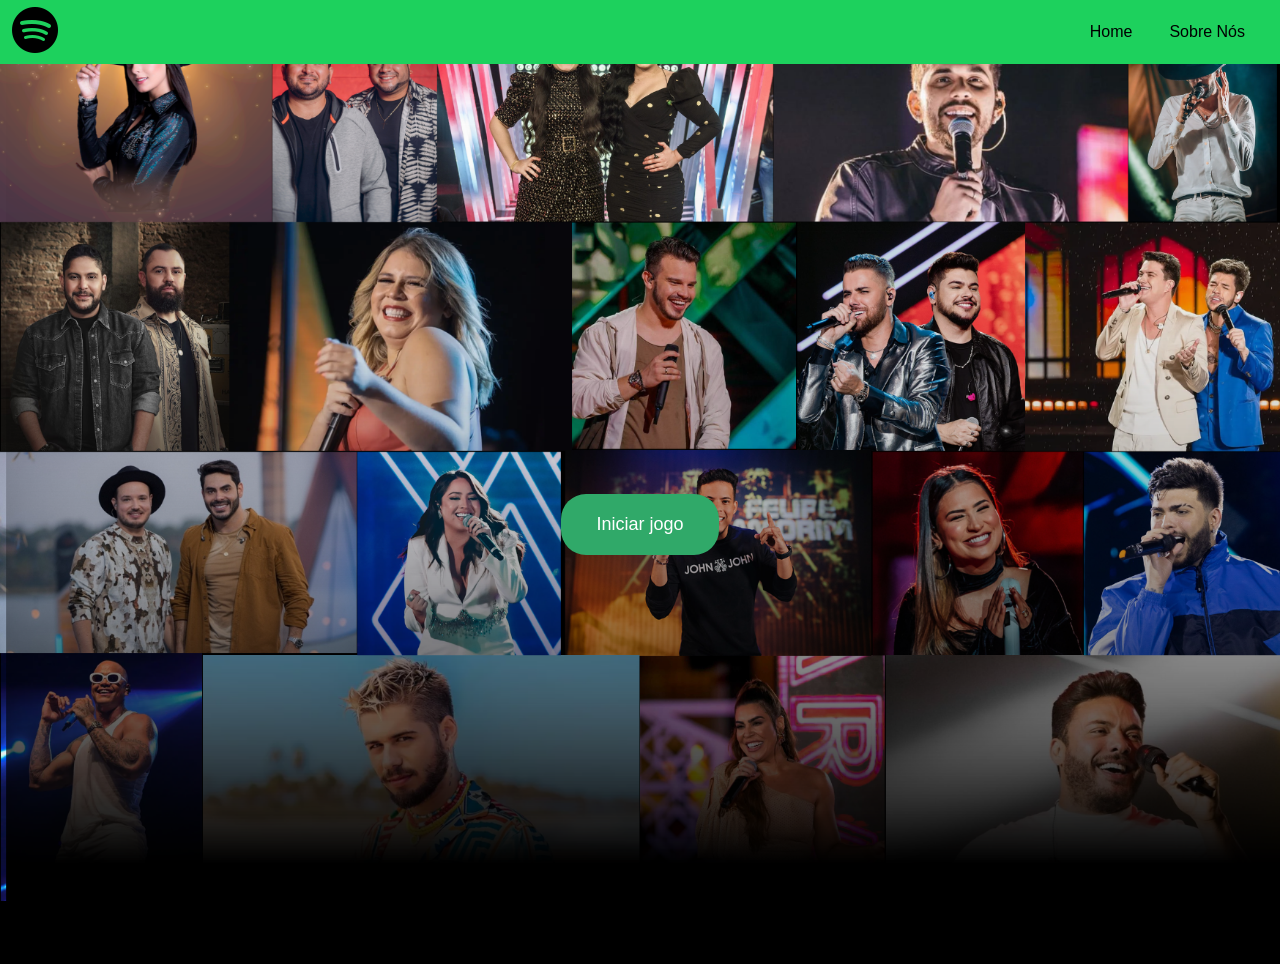
<file: index.html>
<!DOCTYPE html>
<html lang="pt-br">
<head>
  <meta charset="UTF-8">
  <meta name="viewport" content="width=device-width, initial-scale=1.0">
  <title>Spotify</title>
  <link rel="stylesheet" href="style.css">
</head>
<body>
  <nav>
    <div class="logo">
      <img src="img4.png" alt="">
    </div>
    <ul>
      <li><a href="index.html">Home</a></li>
      <li><a href="https://support.spotify.com/br-pt/article/what-is-spotify/">Sobre Nós</a></li>
    </ul>
  </nav>
  <div class="content">
  <form action="index1.html">
    <button id="start-game" class="start-button" onclick="startGame()">Iniciar jogo</button>
  </form>
</div>
</body>
</html>
</file>
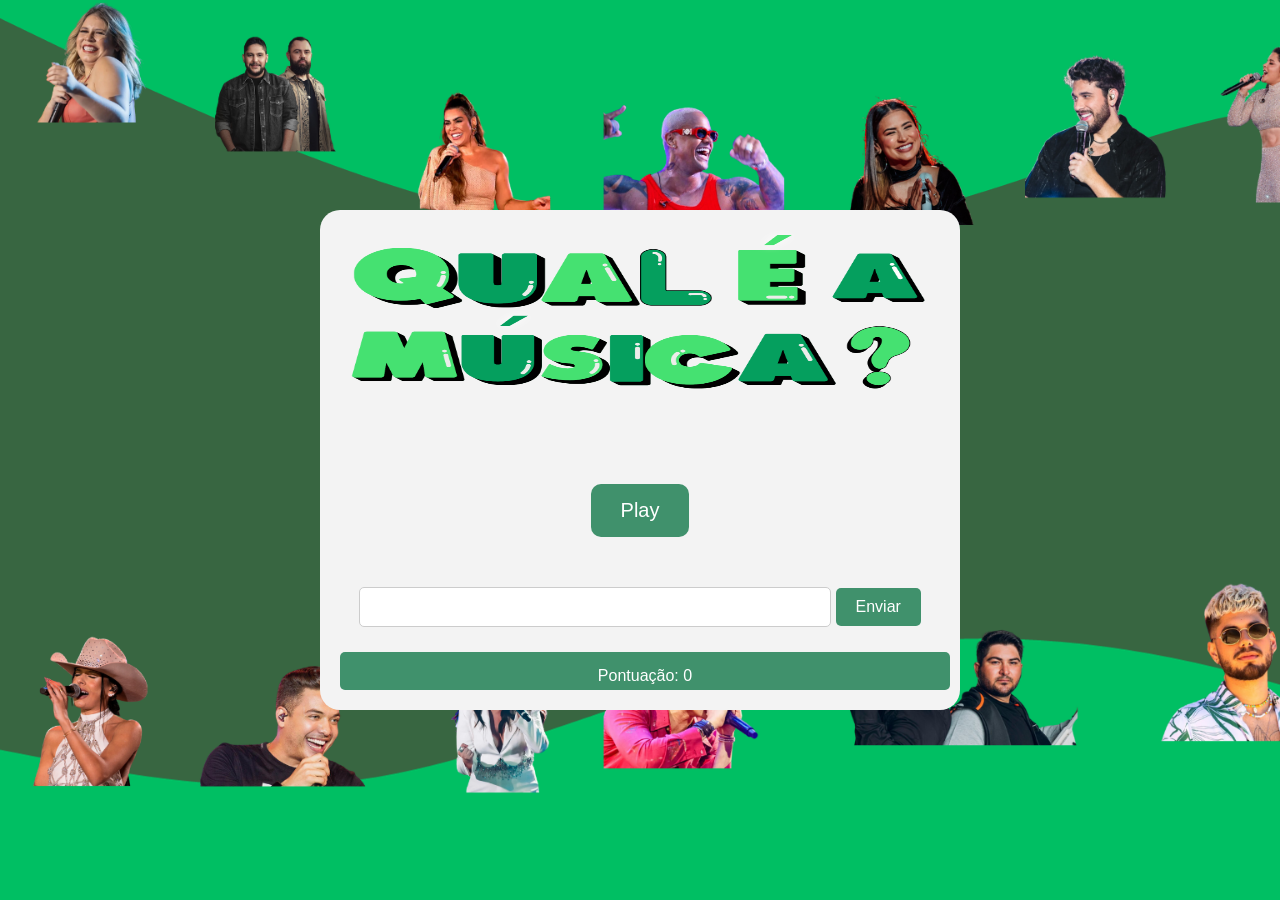
<file: index1.html>
<!DOCTYPE html>
<html lang="en">
<head>
    <meta charset="UTF-8">
    <meta name="viewport" content="width=device-width, initial-scale=1.0">
    <title>Qual é a música?</title>
    <link rel="stylesheet" href="style1.css">
</head>
<body>
    <div id="content-container">
        <div id="inner-container">
            <img src="img2.png" width="600" height="250">
            <div id="game-container"></div>
            <button id="play-music" class="hidden">Play</button>
            
            <div class="center-text"></div>
            <label id="lbl-resposta" for="resposta" class="hidden"></label>
            <input type="text" id="resposta" class="hidden"></input>
            <button id="btn-resposta" class="hidden">Enviar</button>
            
            <!-- Div para exibir mensagens -->
            <div id="mensagem-container" class="hidden">
                <p id="mensagem"></p>
                <p id="score">Pontuação: 0</p>
            </div>
    
        </div>
    </div>
</body>
<script src="https://sdk.scdn.co/spotify-player.js"></script>
<script src="script.js"></script>
</html>
</file>
<file: style.css>
* {
  margin: 0;
  padding: 0;
}

nav {
  background-color: #1dd15d;
  padding: 5px 10px;
  display: flex;
  justify-content: space-between;
  align-items: center;
}

nav .logo {
  margin-top: 0;
}

nav .logo a {
  text-decoration: none;
  color: #000000;
  font-size: 24px;
  font-weight: 600;
}

nav .logo img {
  width: 50px; /* Ajuste o tamanho da imagem conforme necessário */
  height: 50px; /* Ajuste o tamanho da imagem conforme necessário */
  margin-right: 10px; /* Adicionei um espaçamento à direita da imagem */
}

nav ul {
  display: flex;
  align-items: center;
  list-style: none;
  padding: 10px;
}

nav li {
  margin-left: 7px;
}

nav li a {
  text-decoration: none;
  color: #000000;
  font-size: 16px;
  font-weight: 500;
  padding: 8px 15px;
  border-radius: 5px;
  transition: 0.3s;
}

nav li a:hover {
  background-color: white;
  color: black;
}

.content {
  display: flex;
  flex-direction: column;
  align-items: center;
  justify-content: center;
  height: 100vh; /* Isso define a altura para ocupar toda a altura da viewport */
}

img {
  max-width: 100%; /* A imagem se ajustará automaticamente à largura da div */
}

body {
  font-family: sans-serif;
  padding: 0;
  animation: background-color-change 12s linear infinite;
  background-color: #000000;
  background-image: url('img3.png');
  background-size: cover;
  background-repeat: no-repeat;
  background-attachment: fixed;
  background-position: center; /* Centraliza a imagem de fundo */
}

h1 {
  text-align: center;
}

audio {
  width: 100%;
}

input {
  width: 50%;
  margin: 10px auto;
}

button {
  background-color: #30a969;
  color: white;
  border: none;
  padding: 10px 20px;
  font-size: 18px;
  cursor: pointer;
  border-radius: 5px;
  margin-top: 20px; /* Espaçamento superior para o botão */
}

.hidden {
  display: none;
}

.start-button {
  background-color: #30a969;
  color: white;
  border: none;
  padding: 20px 35px;
  font-size: 18px;
  cursor: pointer;
  border-radius: 25px;
  margin-top: 20px;
}

.start-button:hover {
  background-color: #29b95b;
}

.center-text {
  text-align: center;
  margin-top: 20px;
}

#Ib1-resposta {
  font-size: 24px;
}
</file>
<file: style1.css>
*{
    margin: 0;
    padding: 0;
}
body {
    font-family: sans-serif;
    animation: background-color-change 12s linear infinite;
    background-color: #386641;
    display: flex; /* Ativando o modelo de layout flex para alinhamento */
    justify-content: center; /* Alinhando o conteúdo à direita */
    align-items: center; /* Centralizando verticalmente */
    height: 100vh; /* Usando a altura da viewport para centralizar verticalmente */
}

#inner-container {
    /* Adicione estilos específicos para a nova div interna */
    text-align: center; /* Centralize o conteúdo horizontalmente */
    padding: 20px; /* Espaçamento interno para o conteúdo interno */
    background-color:#f3f3f3;
    margin-top: 20px;
    border-radius: 20px;
}

  /* Estilizando o botão "Enviar" */
#btn-resposta {
    background-color: #40916c; /* Cor de fundo do botão */
    color: #fff; /* Cor do texto no botão */
    padding: 10px 20px; /* Espaçamento interno do botão */
    border: none; /* Removendo a borda */
    border-radius: 5px; /* Borda arredondada */
    cursor: pointer; /* Alterando o cursor ao passar o mouse */
    font-size: 16px; /* Tamanho da fonte */
    transition: background-color 0.3s ease; /* Transição suave de cor de fundo */
}

#btn-resposta:hover {
    background-color: #1b4332; /* Cor de fundo quando o mouse estiver sobre o botão */
}

/* Estilizando o botão "Play" */
#play-music {
    margin-bottom: 50px;
    background-color: #40916c; /* Cor de fundo do botão */
    color: #fff; /* Cor do texto no botão */
    padding: 15px 30px; /* Espaçamento interno do botão */
    border: none; /* Removendo a borda */
    border-radius: 10px; /* Borda arredondada */
    cursor: pointer; /* Alterando o cursor ao passar o mouse */
    font-size: 20px; /* Tamanho da fonte */
    transition: background-color 0.3s ease; /* Transição suave de cor de fundo */
}

#play-music:hover {
    background-color: #1b4332; /* Cor de fundo quando o mouse estiver sobre o botão */
}

/* Estilizando a caixa de entrada de texto */
#resposta {
    margin-bottom: 15px;
    padding: 10px; /* Espaçamento interno da caixa de entrada */
    border: 1px solid #ccc; /* Borda com cor cinza */
    border-radius: 5px; /* Borda arredondada */
    font-size: 16px; /* Tamanho da fonte */
    width: 75%; /* Largura da caixa de entrada */
    transition: border-color 0.3s ease; /* Transição suave da cor da borda */
}

#resposta:focus {
    border-color: #007BFF; /* Cor da borda quando a caixa de entrada está em foco */
}

@keyframes background-color-change {
    0% {
        background-color: #52b788;
    }
    25% {
        background-color: #40916c; /* Cor 2 */
    }
    50% {
        background-color: #2d6a4f; /* Cor 3 */
    }
    100% {
        background-color: #1b4332; /* Cor 4 */
    }
}

body {
    background-image: url('img5.png');
    background-size: cover; /* Para cobrir toda a área do body */
    background-repeat: no-repeat; /* Para não repetir a imagem */
    background-attachment: fixed; /* Para fixar a imagem no lugar */
}

@keyframes change-color {
    0% {
        background-color: #40916c; /* Cor inicial */
    }
    50% {
        background-color: #2d6a4f; /* Cor intermediária */
    }
    100% {
        background-color: #1b4332; /* Cor final */
    }
}

#mensagem-container {
    width: 100%;
    background-color: #40916c;
    text-align: center; /* Centralize o texto horizontalmente */
    padding: 5px; /* Adicione espaçamento interno */
    border-radius: 5px;
    margin-top: 10px; /* Espaço superior para separar das entradas de texto e botão */
    color: #ffffff;
    animation: change-color 3s linear infinite; /* 3 segundos de duração */
}

/* Estilize a mensagem de pontuação */
#score {
    margin-top: 10px; /* Espaço superior para separar da div de mensagens */
}
</file>
